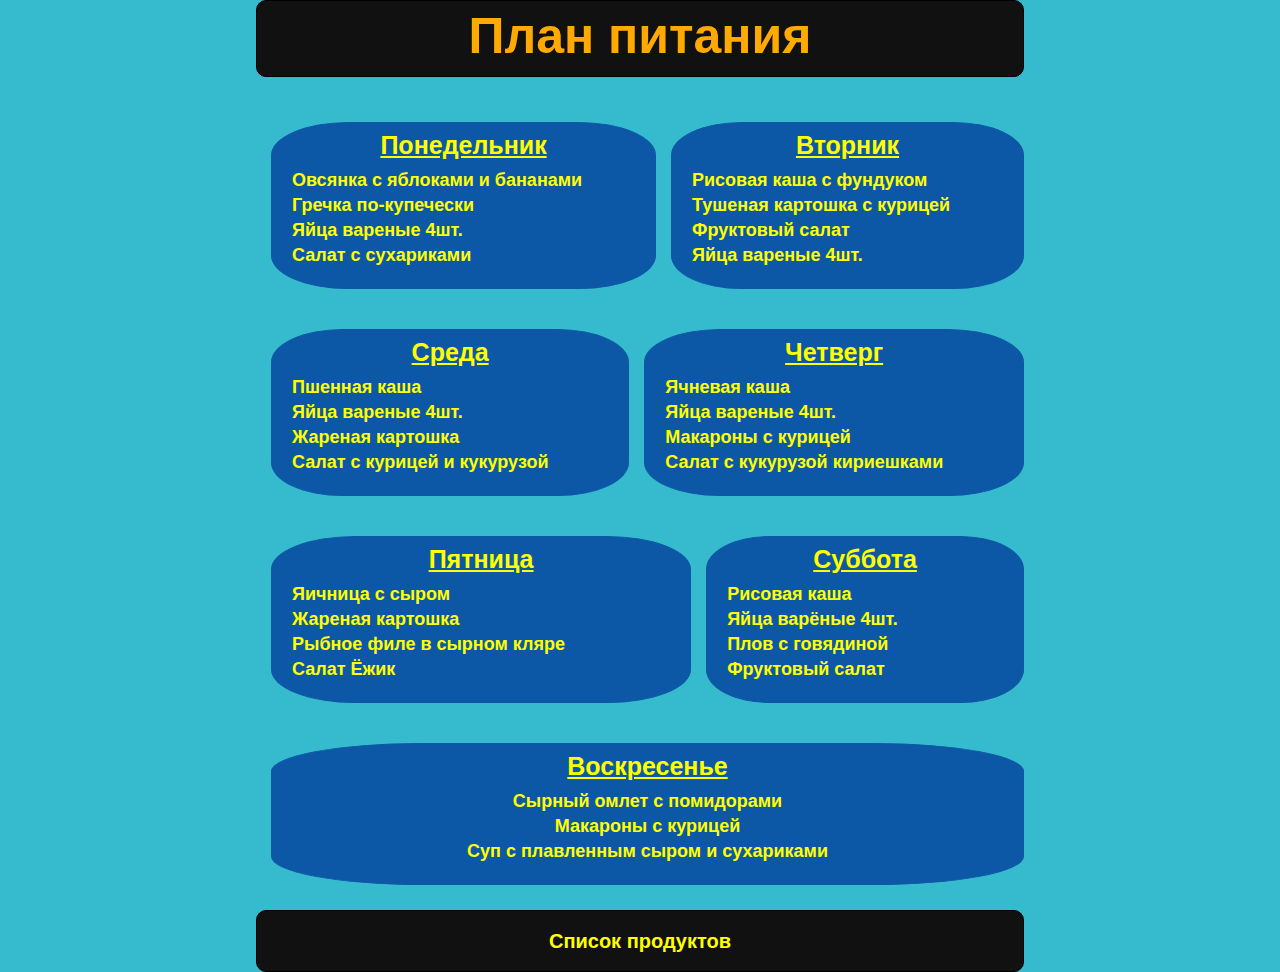
<file: index.html>
<!DOCTYPE html>
<html lang="en">
<head>
	<meta charset="UTF-8">
	<meta name="viewport" content="width=device-width, initial-scale=1.0">
	<title>План питания</title>
	<link rel="stylesheet" type="text/css" href="css/style.css">
	<link href="https://fonts.googleapis.com/css2?family=Amatic+SC:wght@400;700&display=swap" rel="stylesheet">
</head>
<body>
	<div class="title">
		<div class="title__text"><h1>План питания</h1></div>
	</div>
	<div class="column__block">
		<div class="column__day column__day_1">
			<div class="column__title">
				Понедельник
			</div>
			<ul class="column__list">
				<li class="column__item">Овсянка с яблоками и бананами</li>
				<li class="column__item"><a href="https://vilkin.pro/recipes/grechka-po-kupecheski-s-govyadinoj" target="_blank" class='link'>Гречка по-купечески</a></li>
				<li class="column__item">Яйца вареные 4шт.</li>
				<li class="column__item"><a href="https://www.russianfood.com/recipes/recipe.php?rid=122199" target="_blank">Салат с сухариками</a></li>
				<li class="column__item"></li>
			</ul>
		</div>
		<div class="column__day column__day_2">
			<div class="column__title">
				Вторник
			</div>
			<ul class="column__list">
				<li class="column__item">Рисовая каша с фундуком</li>
				<li class="column__item">Тушеная картошка с курицей</li>
				<li class="column__item"><a href='https://www.russianfood.com/recipes/recipe.php?rid=118634' target='_blank'>Фруктовый салат</a></li>
				<li class="column__item">Яйца вареные 4шт.</li>
				<li class="column__item"></li>
			</ul>
		</div>
		<div class="column__day column__day_3">
			<div class="column__title">
				Среда
			</div>
			<ul class="column__list">
				<li class="column__item"><a href='https://www.russianfood.com/recipes/recipe.php?rid=6609' target='_blank'>Пшенная каша</a></li>
				<li class="column__item">Яйца вареные 4шт.</li>
				<li class="column__item">Жареная картошка</li>
				<li class="column__item"><a href='https://www.russianfood.com/recipes/recipe.php?rid=138874' target='_blank'>Салат с курицей и кукурузой</a></li>
				<li class="column__item"></li>
			</ul>
		</div>
		<div class="column__day column__day_4">
			<div class="column__title">
				Четверг
			</div>
			<ul class="column__list">
				<li class="column__item">Ячневая каша</li>
				<li class="column__item">Яйца вареные 4шт.</li>
				<li class="column__item">Макароны с курицей</li>
				<li class="column__item">Салат с кукурузой кириешками</li>
				<li class="column__item"></li>
			</ul>
		</div>
		
		
			<div class="column__day column__day_5">
			<div class="column__title">
				Пятница
			</div>
			<ul class="column__list">
				<li class="column__item"><a href="https://www.russianfood.com/recipes/recipe.php?rid=132684" target="_blank">Яичница с сыром</a></li>
				<li class="column__item">Жареная картошка</li>
				<li class="column__item"><a href="https://www.russianfood.com/recipes/recipe.php?rid=133381" target="_blank">Рыбное филе в сырном кляре</a></li>
				<li class="column__item"><a href="https://www.russianfood.com/recipes/recipe.php?rid=121720" target='_blank'>Салат Ёжик</a></li>
				<li class="column__item"></li>
			</ul>
		</div>
		<div class="column__day column__day_6">
			<div class="column__title">
				Суббота
			</div>
			<ul class="column__list">
				<li class="column__item">Рисовая каша</li>
				<li class="column__item">Яйца варёные 4шт.</li>
				<li class="column__item"><a href="https://www.russianfood.com/recipes/recipe.php?rid=134737" target="_blank">Плов с говядиной</a></li>
				<li class="column__item">Фруктовый салат</li>
				<li class="column__item"></li>
			</ul>
		</div>
		<div class="column__day column__day_7">
			<div class="column__title">
				Воскресенье
			</div>
			<ul class="column__list">
				<li class="column__item"><a href="https://www.russianfood.com/recipes/recipe.php?rid=127012" target="_blank">Сырный омлет с помидорами</a></li>
				<li class="column__item">Макароны с курицей</li>
				<li class="column__item">Суп с плавленным сыром и сухариками</li>
				<li class="column__item"></li>
				<li class="column__item"></li>
			</ul>
		
		</div>
	</div>

	<footer class="footer">
		<div class="footer__text">
			<a href='product-list.html'>Список продуктов</a>
		</div>
	</footer>
	   
			
		
	
</body>
</html>
</file>
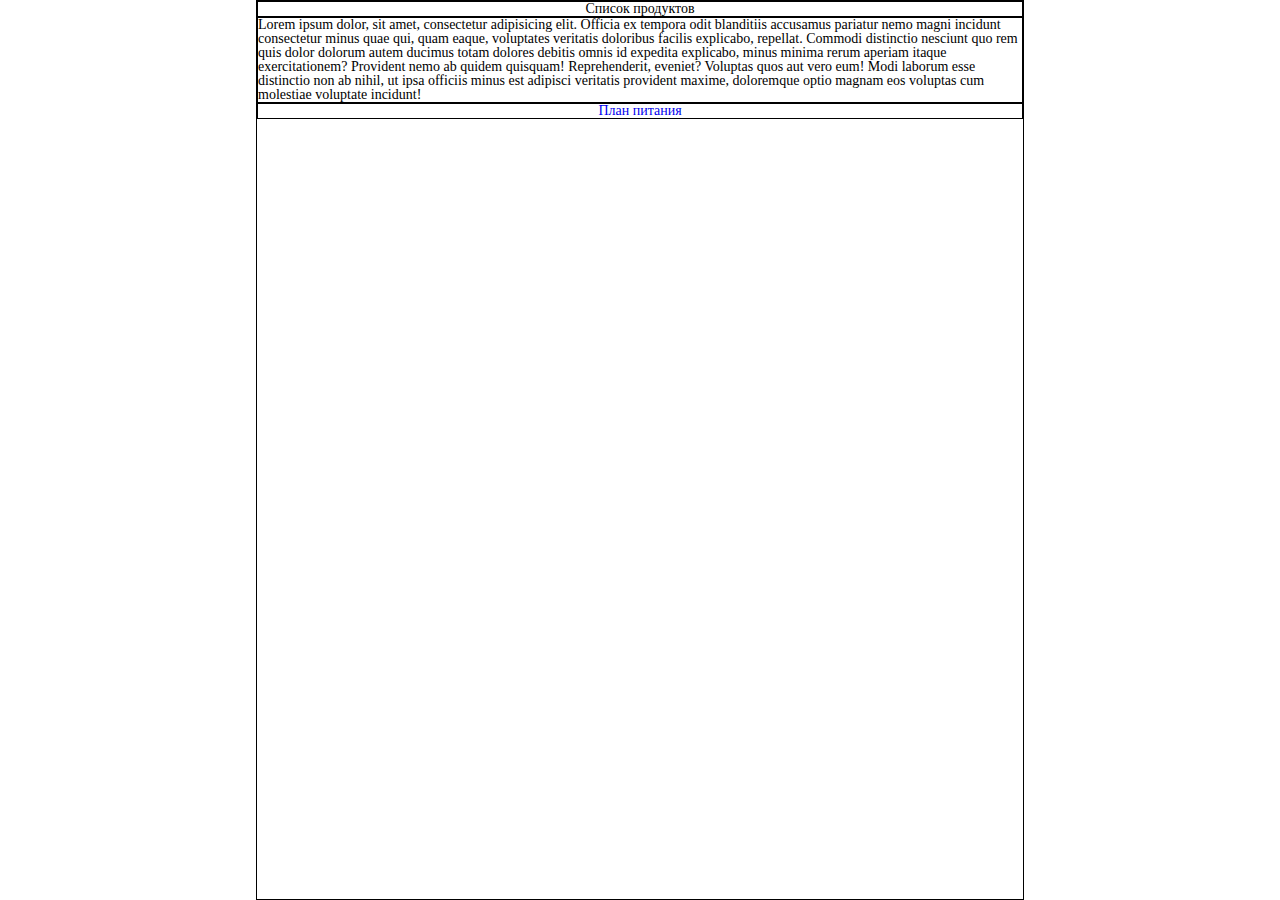
<file: product-list.html>
<!DOCTYPE html>
<html lang="en">
<head>
	<meta charset="UTF-8">
	<meta name="viewport" content="width=device-width, initial-scale=1.0">
	<title>Список продуктов</title>
	<link rel="stylesheet" href="css/product-list.css">
</head>
<body class='main'>
	<header class="title">
		<div class="title__text">
			<h1>Список продуктов</h1>
		</div>
	</header>
	<main class="table">
		<div class="table__main-table">
		Lorem ipsum dolor, sit amet, consectetur adipisicing elit. Officia ex tempora odit blanditiis accusamus pariatur nemo magni incidunt consectetur minus quae qui, quam eaque, voluptates veritatis doloribus facilis explicabo, repellat.
		Commodi distinctio nesciunt quo rem quis dolor dolorum autem ducimus totam dolores debitis omnis id expedita explicabo, minus minima rerum aperiam itaque exercitationem? Provident nemo ab quidem quisquam! Reprehenderit, eveniet?
		Voluptas quos aut vero eum! Modi laborum esse distinctio non ab nihil, ut ipsa officiis minus est adipisci veritatis provident maxime, doloremque optio magnam eos voluptas cum molestiae voluptate incidunt!
		</div>
	</main>
	<footer class="footer">
		<div class="footer__text">
			<a href="index.html">
				<p>План питания</p>
			</a>
		</div>
	</footer>
	
</body>
</html>
</file>
<file: css/style.css>
@import url(normalize.css);



body {
	margin: 0 auto;
	max-width: 60%;
	font-family: Arial, "Helvetica Neue", Helvetica, sans-serif;
	background-color: #36BBCE;
	min-height: 100%;
	height: 0 auto;
	
}

.title {
	border: 1px solid black;
	background-color: #111;
	border-radius: 10px;
}

.title__text {
	padding: 10px 0 15px 0;
	font-weight: bold;
	color: #FFAA00;
	font-size: 50px;
	text-align: center;
}

.column__block {
	display: flex;
	flex-wrap: wrap;
	justify-content: space-around;
	color: yellow;
	margin: 30px 0 0 0;
}

.column__day {
	border: 1px solid;
	border-radius: 20% ;
	padding: 10px 20px 20px 20px;
	border-color: #0D58A6;
	background-color: #0D58A6;
	margin: 15px 0 25px 15px;
	flex: 1 1 auto;
}

.column__title {
	font-size: 25px;
	text-align: center;
	padding: 0 0 10px 0;
	font-weight: bold;
	text-decoration: underline;
	
}

.column__item {
	font-size: 18px;
	line-height: 25px;
	font-weight: 600;
}

a {
	color: yellow;
}

a:hover {
	color: red;
}

.footer {
	border: 1px solid black;
	background-color: #111;
	border-radius: 10px;

}

.footer__text {
	padding: 20px;
	text-align: center;
	font-weight: bold;
	color: #FFAA00;
	font-size: 20px;


}

.column__day_1 {

}

.column__day_2 {

}

.column__day_3 {

}

.column__day_4 {

}

.column__day_5 {

}

.column__day_6 {

}

.column__day_7 {
text-align: center;
}
</file>
<file: css/product-list.css>
@import url(normalize.css);

body {
	margin: 0 auto;
	max-width: 60%;
	border: 1px solid black;
	
}



.title {
	border: 1px solid black;

}
.title__text {
	text-align: center;
}

.table {
	border: 1px solid black;
}

.table__main-table {

}

.footer {
	
	border: 1px solid black;
}

.footer__text {
	text-align: center;
}
</file>
